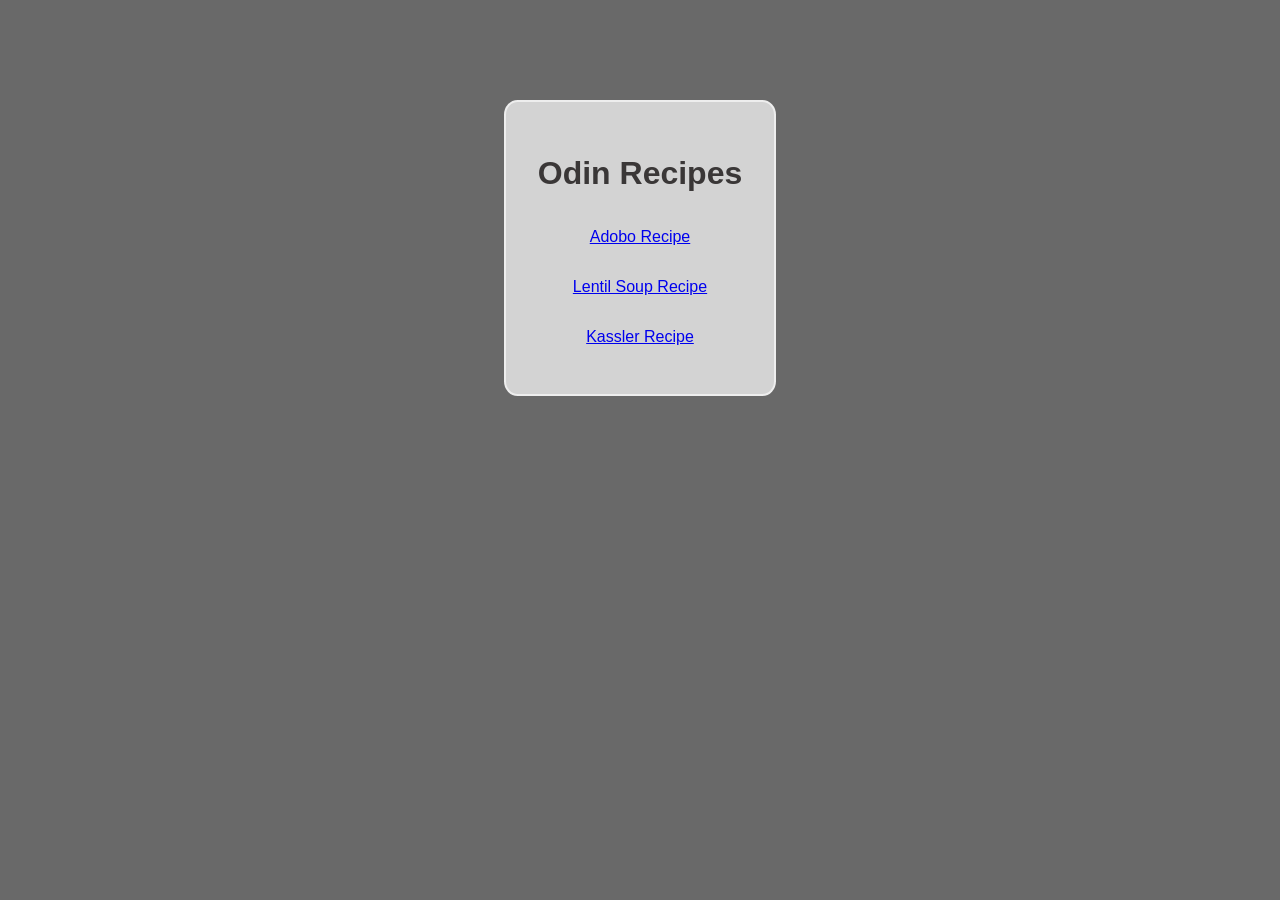
<file: index.html>
<!DOCTYPE html>
<html lang="en">
<head>
    <meta charset="UTF-8">
    <meta name="viewport" content="width=device-width, initial-scale=1.0">
    <title>Project 1</title>
    <link rel="stylesheet" href="style.css">
</head>
<body>
    <div class="menu">
        <h1 class="title">Odin Recipes</h1>
        <a href="./recipes/adobo.html" class="recipe-anchor" >Adobo Recipe</a>
        <a href="./recipes/lentil-soup.html" class="recipe-anchor">Lentil Soup Recipe</a>
        <a href="./recipes/kassler.html" class="recipe-anchor">Kassler Recipe</a>
    </div>
</body>
</html>
</file>
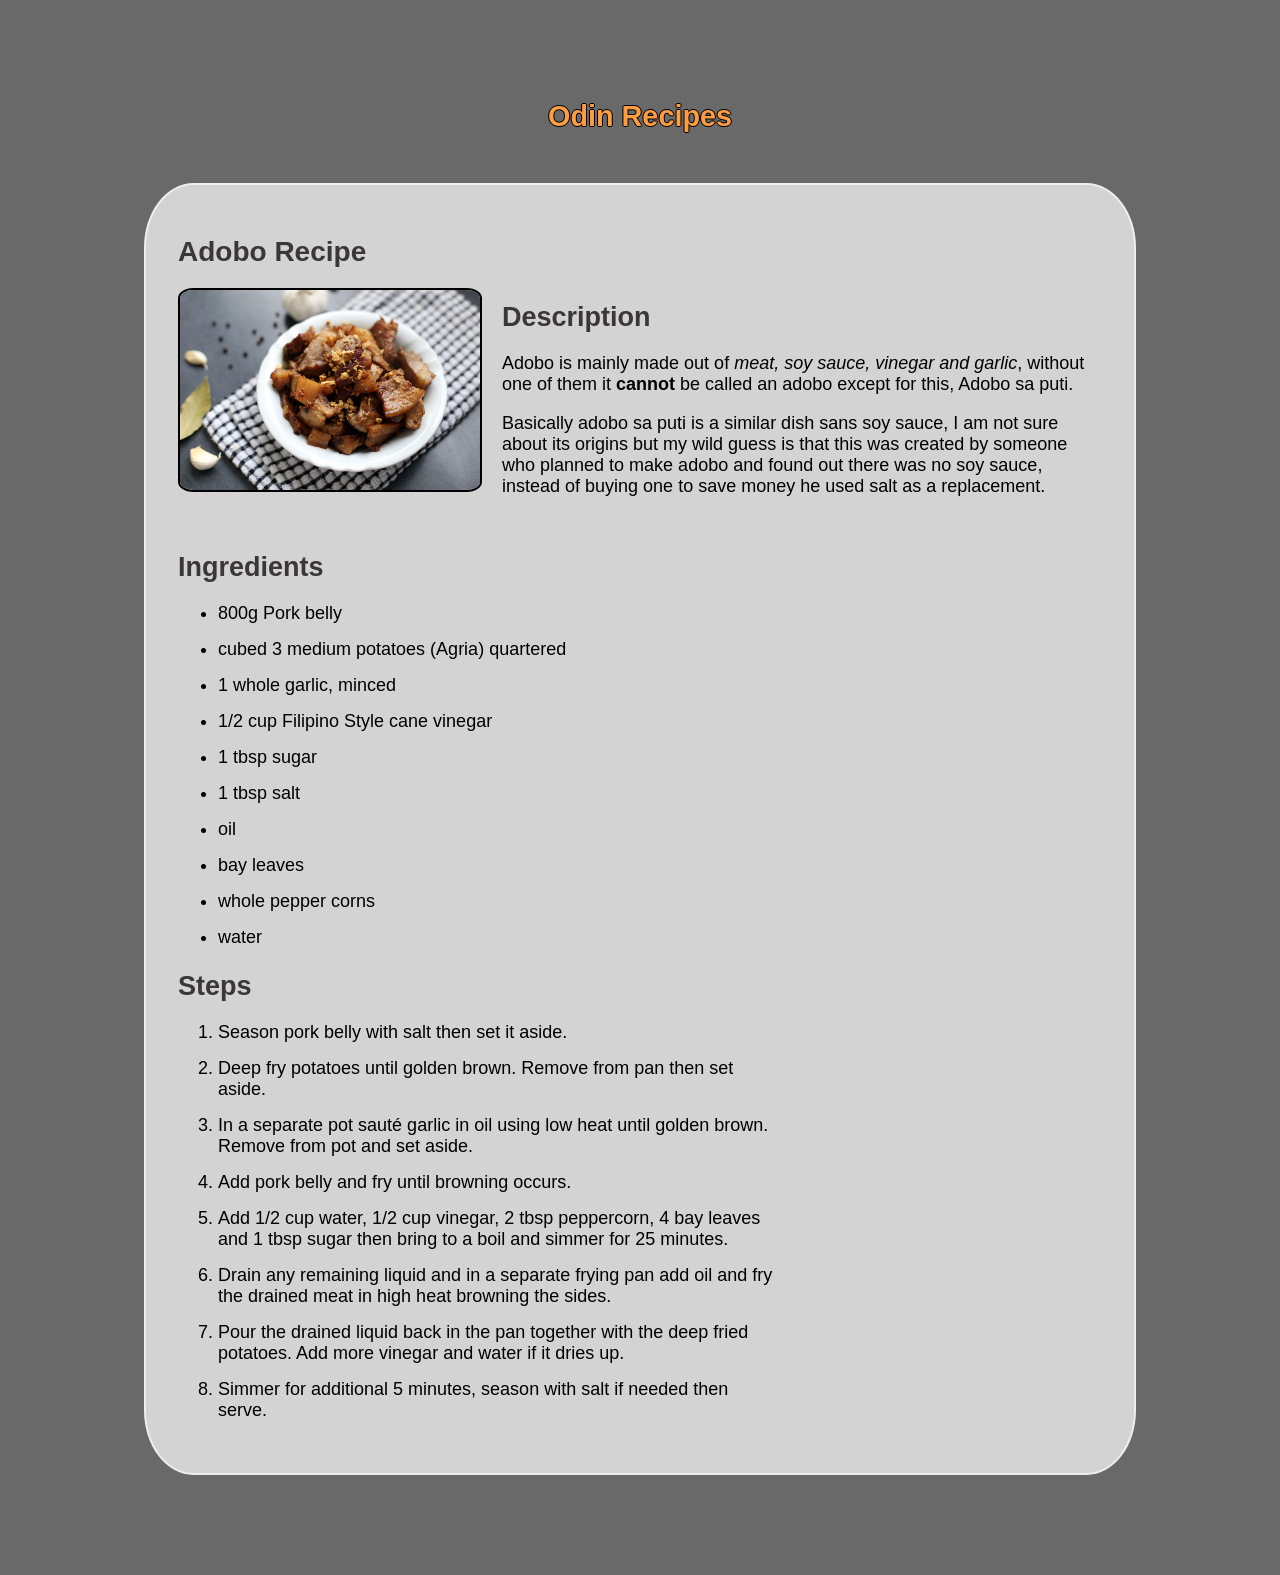
<file: recipes/adobo.html>
<!DOCTYPE html>
<html lang="en">
<head>
    <meta charset="UTF-8">
    <meta name="viewport" content="width=device-width, initial-scale=1.0">
    <title>Adobo Recipe</title>
    <link rel="stylesheet" href="../style.css">
</head>
<body>
    <h2 class="home-button">
        <a href="../index.html">Odin Recipes</a>
    </h2>
    <div class="menu recipe">
        <div class="description">
            <div class="image">
                <h1 class="title">Adobo Recipe</h1>
                <img src="../images/adobo.jpg" alt="Soy sauce-marinated fried pork garnished with garlic" width="300">
            </div>
        
            <div class="descriptor">
                <h2 class="title">Description</h2>
                <p>Adobo is mainly made out of <i>meat, soy sauce, vinegar and garlic</i>, without one of them it <b>cannot</b> be called an adobo except for this, Adobo sa puti.</p>
                <p>Basically adobo sa puti is a similar dish sans soy sauce, I am not sure about its origins but my wild guess is that this was created by someone who planned to make adobo and found out there was no soy sauce, instead of buying one to save money he used salt as a replacement.</p>
            </div>
        </div>
    
        <div class="ingredients">
            <h2 class="ulist title">Ingredients</h2>
            <ul>
                <li>800g Pork belly</li>
                <li>cubed 3 medium potatoes (Agria) quartered</li>
                <li>1 whole garlic, minced</li>
                <li>1/2 cup Filipino Style cane vinegar</li>
                <li>1 tbsp sugar</li>
                <li>1 tbsp salt</li>
                <li>oil</li>
                <li>bay leaves</li>
                <li>whole pepper corns</li>
                <li>water</li>
            </ul>
        </div>
    
        <div class="steps">
            <h2 class="olist title">Steps</h2>
            <ol>
                <li>Season pork belly with salt then set it aside.</li>
                <li>Deep fry potatoes until golden brown. Remove from pan then set aside.</li>
                <li>In a separate pot sauté garlic in oil using low heat until golden brown. Remove from pot and set aside.</li>
                <li>Add pork belly and fry until browning occurs.</li>
                <li>Add 1/2 cup water, 1/2 cup vinegar, 2 tbsp peppercorn, 4 bay leaves and 1 tbsp sugar then bring to a boil and simmer for 25 minutes.</li>
                <li>Drain any remaining liquid and in a separate frying pan add oil and fry the drained meat in high heat browning the sides.</li>
                <li>Pour the drained liquid back in the pan together with the deep fried potatoes. Add more vinegar and water if it dries up.</li>
                <li>Simmer for additional 5 minutes, season with salt if needed then serve.</li>
            </ol>
        </div>
    </div>
</body>
</html>
</file>
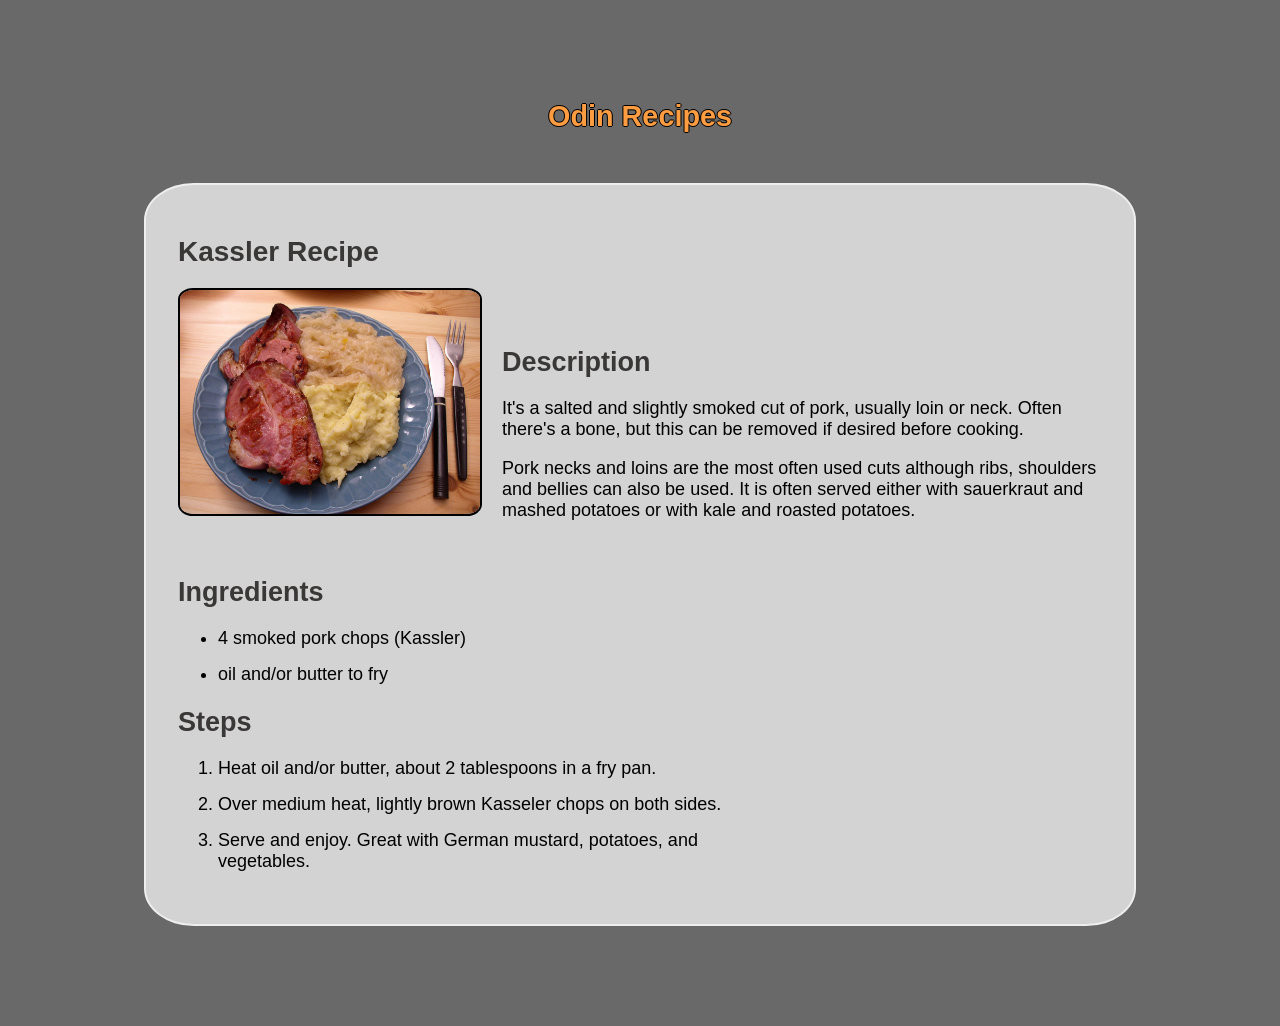
<file: recipes/kassler.html>
<!DOCTYPE html>
<html lang="en">
<head>
    <meta charset="UTF-8">
    <meta name="viewport" content="width=device-width, initial-scale=1.0">
    <title>Kassler Recipe</title>
    <link rel="stylesheet" href="../style.css">
</head>
<body>
    <h2 class="home-button">
        <a href="../index.html">Odin Recipes</a>
    </h2>
    <div class="menu recipe">
        <div class="description">
            <div class="image">
                <h1 class="title">Kassler Recipe</h1>
                <img src="../images/kassler.jpg" alt="Salt cured ham alongside mashed potatos and sauerkraut" width="300">
            </div>
            
            <div class="descriptor">
                <h2 class="title">Description</h2>
                <p>It's a salted and slightly smoked cut of pork, usually loin or neck. Often there's a bone, but this can be removed if desired before cooking.</p>
                <p>Pork necks and loins are the most often used cuts although ribs, shoulders and bellies can also be used. It is often served either with sauerkraut and mashed potatoes or with kale and roasted potatoes.</p>
            </div>
        </div>
    
        <div class="ingredients">
            <h2 class="ulist title">Ingredients</h2>
            <ul>
                <li>4 smoked pork chops (Kassler)</li>
                <li>oil and/or butter to fry</li>
            </ul>
        </div>

        <div class="steps">
            <h2 class="olist title">Steps</h2>
            <ol>
                <li>Heat oil and/or butter, about 2 tablespoons in a fry pan.</li>
                <li>Over medium heat, lightly brown Kasseler chops on both sides.</li>
                <li>Serve and enjoy. Great with German mustard, potatoes, and vegetables.</li>
            </ol>
        </div>
    </div>
</body>
</html>
</file>
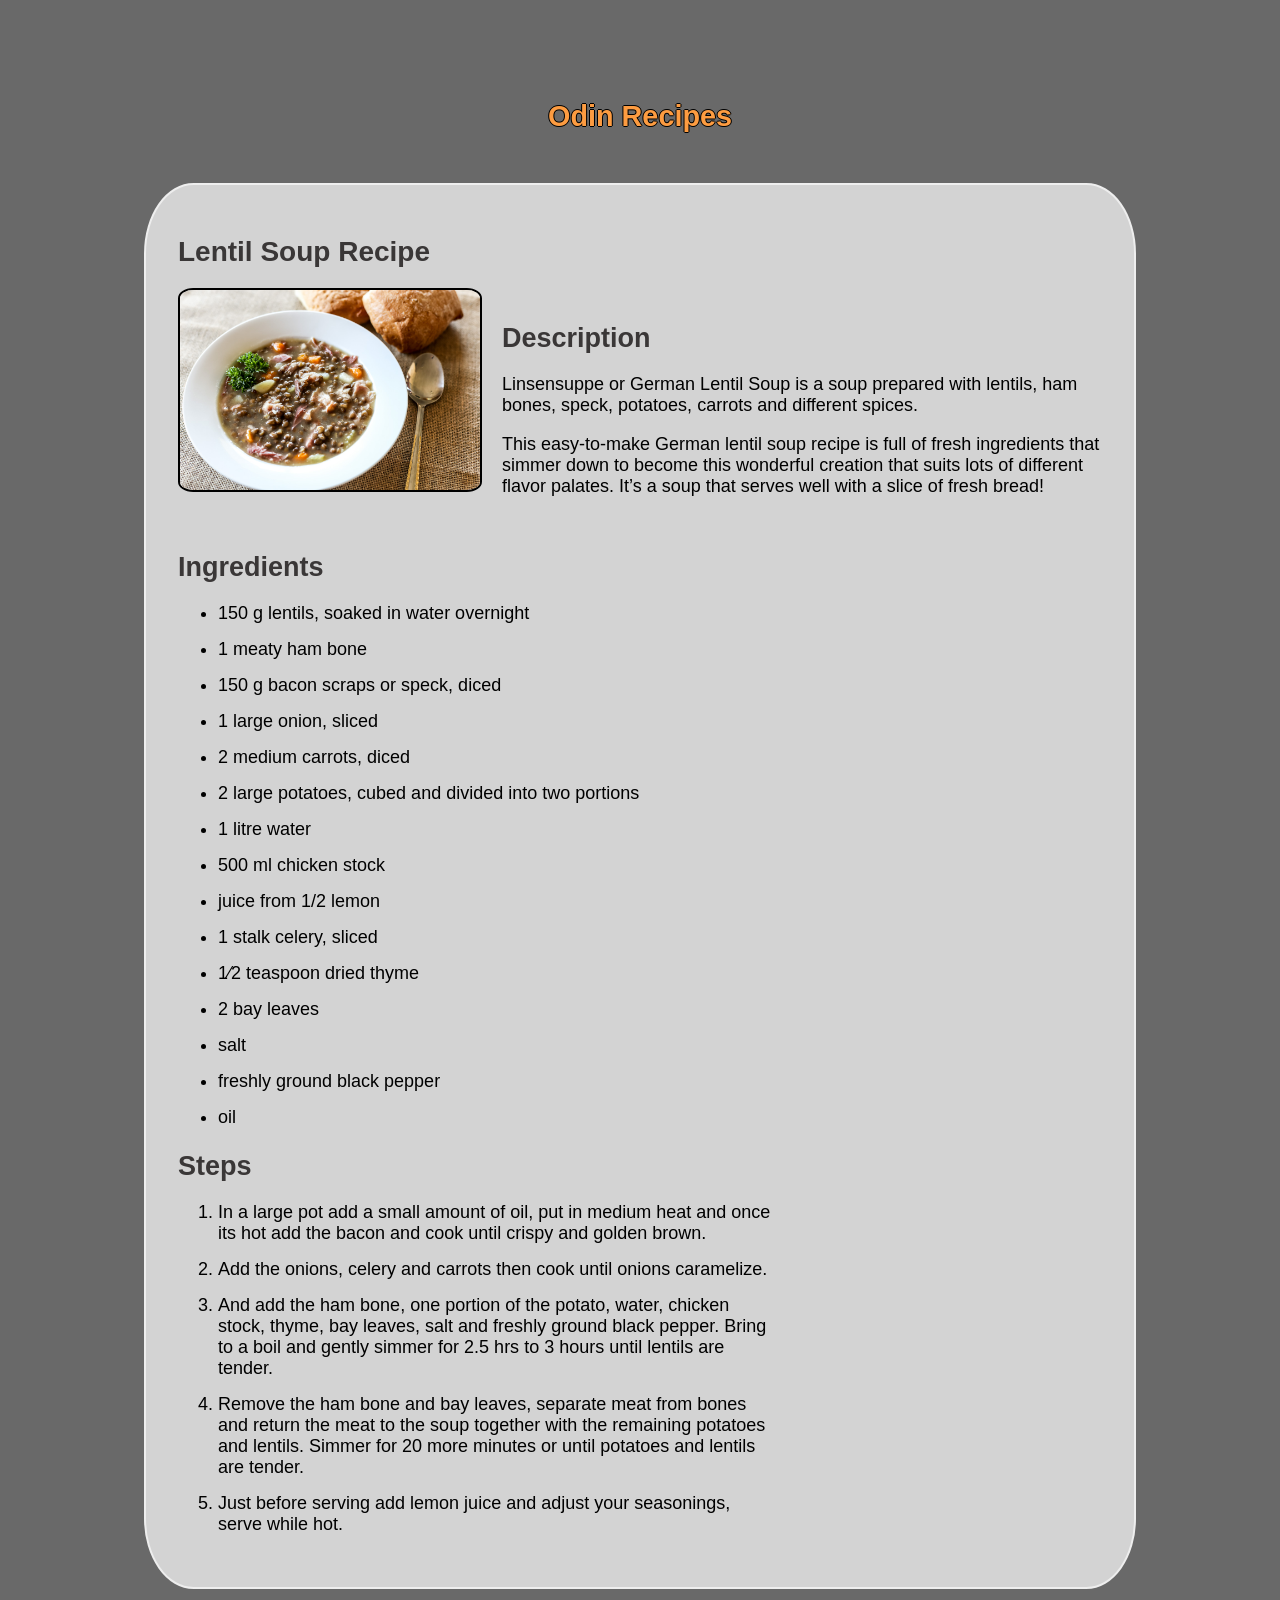
<file: recipes/lentil-soup.html>
<!DOCTYPE html>
<html lang="en">
<head>
    <meta charset="UTF-8">
    <meta name="viewport" content="width=device-width, initial-scale=1.0">
    <title>Lentil Soup Recipe</title>
    <link rel="stylesheet" href="../style.css">
</head>
<body>
    <h2 class="home-button">
        <a href="../index.html">Odin Recipes</a>
    </h2>
    <div class="menu recipe">
        <div class="description">
            <div class="image">
                <h1 class="title">Lentil Soup Recipe</h1>
                <img src="../images/lentil-soup.jpg" alt="Lentil soup containing carrots, leek, potatoes, and root celery" width="300">
            </div>
        
            <div class="descriptor">
                <h2 class="title">Description</h2>
                <p>Linsensuppe or German Lentil Soup is a soup prepared with lentils, ham bones, speck, potatoes, carrots and different spices.</p>
                <p>This easy-to-make German lentil soup recipe is full of fresh ingredients that simmer down to become this wonderful creation that suits lots of different flavor palates. It’s a soup that serves well with a slice of fresh bread!</p>
            </div>
        </div>
    
        <div class="ingredients">
            <h2 class="ulist title">Ingredients</h2>
            <ul>
                <li>150 g lentils, soaked in water overnight</li>
                <li>1 meaty ham bone</li>
                <li>150 g bacon scraps or speck, diced</li>
                <li>1 large onion, sliced</li>
                <li>2 medium carrots, diced</li>
                <li>2 large potatoes, cubed and divided into two portions</li>
                <li>1 litre water</li>
                <li>500 ml chicken stock</li>
                <li>juice from 1/2 lemon</li>
                <li>1 stalk celery, sliced</li>
                <li>1⁄2 teaspoon dried thyme</li>
                <li>2 bay leaves</li>
                <li>salt</li>
                <li>freshly ground black pepper</li>
                <li>oil</li>
            </ul>
        </div>
    
        <div class="steps">
            <h2 class="olist title">Steps</h2>
            <ol>
                <li>In a large pot add a small amount of oil, put in medium heat and once its hot add the bacon and cook until crispy and golden brown.</li>
                <li>Add the onions, celery and carrots then cook until onions caramelize.</li>
                <li>And add the ham bone, one portion of the potato, water, chicken stock, thyme, bay leaves, salt and freshly ground black pepper. Bring to a boil and gently simmer for 2.5 hrs to 3 hours until lentils are tender.</li> 
                <li>Remove the ham bone and bay leaves, separate meat from bones and return the meat to the soup together with the remaining potatoes and lentils. Simmer for 20 more minutes or until potatoes and lentils are tender.</li>
                <li>Just before serving add lemon juice and adjust your seasonings, serve while hot.</li>
            </ol>
        </div>
    </div>
</body>
</html>
</file>
<file: style.css>
html {
    box-sizing: border-box;
    margin: 0;
    padding: 0;
    font-family: Verdana, Helvetica, sans-serif;
    background-color: dimgray;
}

/* .menu for the main styling of each page */
.menu {
    text-align: center;
    margin: 100px auto;
    background-color: lightgray;
    border: 2px rgb(238, 238, 238) solid;
    width: fit-content;
    padding: 2em;
    border-radius: 5%;
}

/* Styling for menu page */

.title {
    margin-bottom: 20px;
    color: rgb(58, 55, 55);
}

.recipe-anchor {
    display: block;
    padding: 1em;
}

.home-button a {
    font-size: larger;
    text-decoration: none;
    color: rgb(253, 156, 65);
    text-shadow: -1px 0 black, 0 1px black, 1px 0 black, 0 -1px black;
}

/* Styling for Odin title in recipe pages */

.home-button {
    text-align: center;
    margin-top: 100px;
    margin-bottom: -50px;
}

/* Styling for recipe pages */

.recipe {
    width: fit-content;
}

.description, .ingredients, .steps {
    text-align: left;
    margin-bottom: 20px;
    font-size: 18px;
}

.description {
    padding-bottom: 15px;
}

.image h1 {
    font-size: 28px;
}

div.image {
    width: fit-content;
}

img {
    border: 2px solid black;
    border-radius: 5%;
}

.descriptor {
    width: 600px;
    margin-left: 15px;
}

.image, .descriptor {
    display: inline-block;
}

.steps {
    width: 600px;
}

li {
    margin-bottom: 15px;
}
</file>
